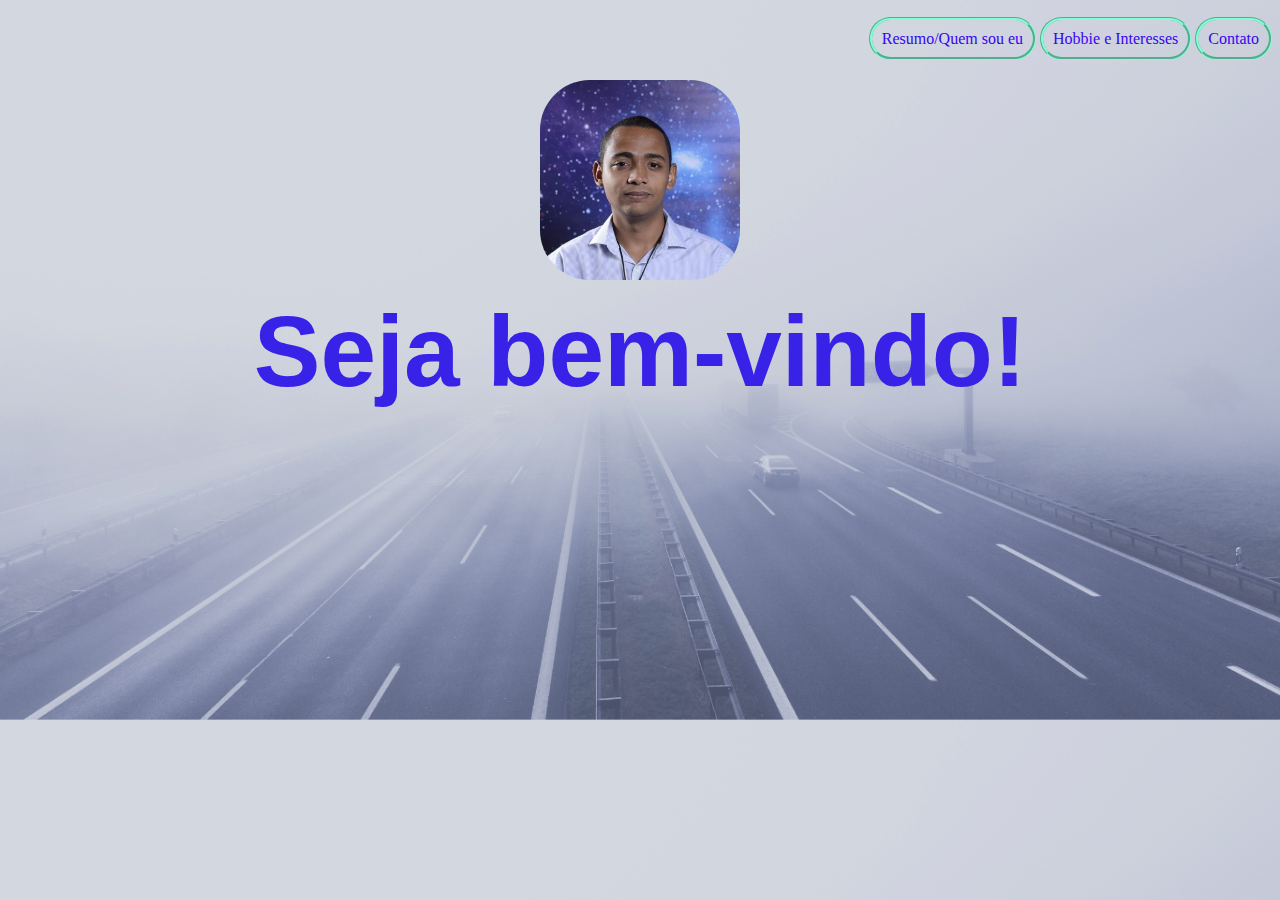
<file: index.html>
﻿<!DOCTYPE html>
<html lang="pt-BR">

<head>
    <meta charset="UTF-8">
    <title>Portifólio</title>
    <link rel="stylesheet" href="css/estilo.css">
    <link rel="preconnect" href="https://fonts.gstatic.com" crossorigin>
</head>

<body>
    <!-- Barra de menu -->
    <div class="cab">
        <a class="botao" href="resumo.html">Resumo/Quem sou eu</a>
        <a class="botao" href="hobbie.html">Hobbie e Interesses</a>
        <a class="botao" href="contato.html">Contato</a>
    </div>
    <!-- Imagem do cabeçalho -->
    <div class="imagem">
        <img src="imagem/foto.jpg" alt="foto da formatura de Nilton de Maria">
    </div>
    <!-- Texto do página -->
    <div>
        <h4>Seja bem-vindo!</h4>
    </div>
</body>

</html>
</file>
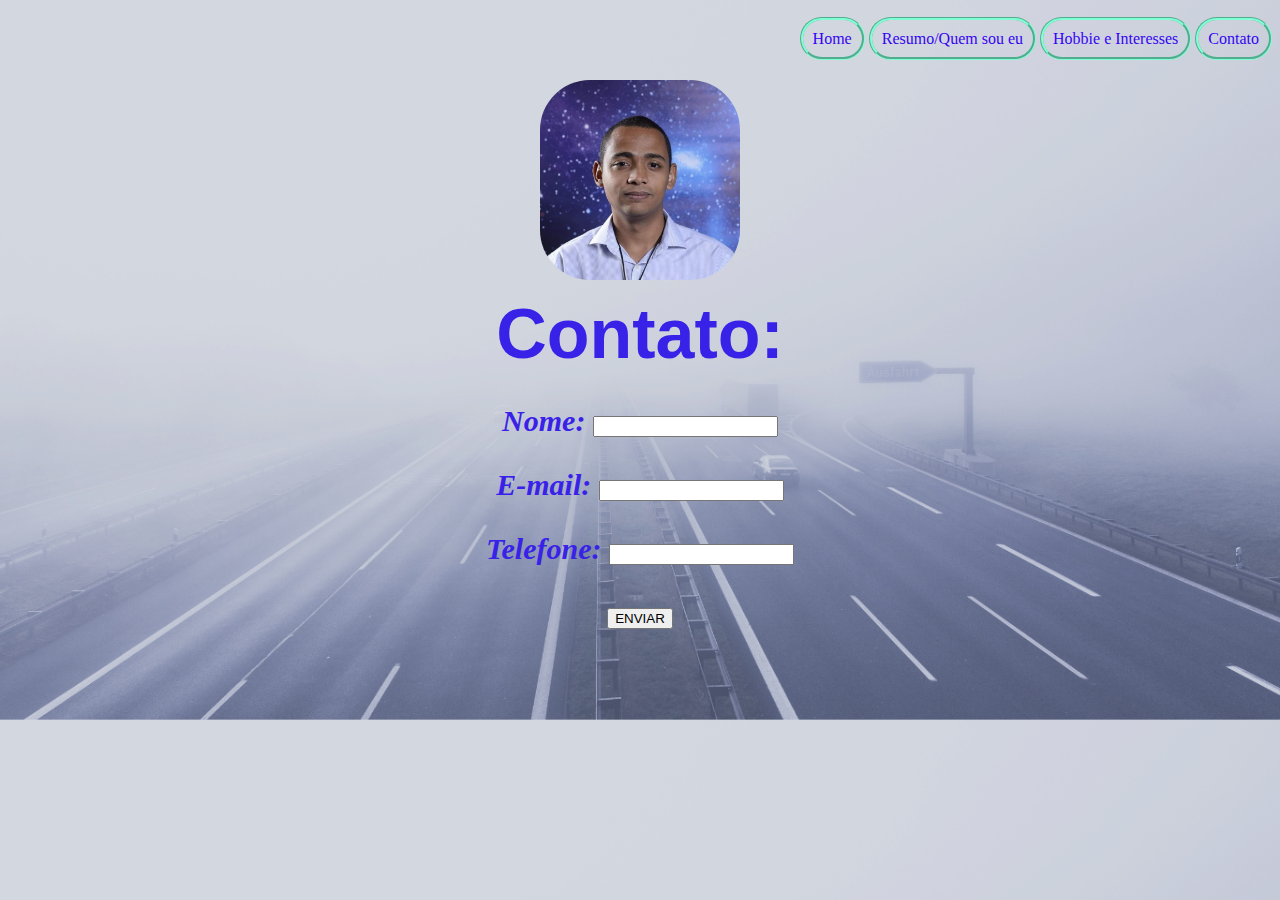
<file: contato.html>
﻿<!DOCTYPE html>
<html lang="pt-BR">

<head>
    <meta charset="UTF-8">
    <title>Portifólio</title>
    <link rel="stylesheet" href="css/estilo.css">
    <link rel="preconnect" href="https://fonts.gstatic.com" crossorigin>
</head>

<body>
    <!-- Barra de menu -->
    <div class="cab">
        <a class="botao" href="index.html">Home</a>
        <a class="botao" href="resumo.html">Resumo/Quem sou eu</a>
        <a class="botao" href="hobbie.html">Hobbie e Interesses</a>
        <a class="botao">Contato</a>
    </div>
    <!-- Imagem do cabeçalho -->
    <div class="imagem">
        <img src="imagem/foto.jpg" alt="foto da formatura de Nilton de Maria">
    </div>
    <!-- Texto do página -->
    <div>
        <h3>Contato:</h3>
        <p> <strong> Nome: <input type="text"> </strong> </p>
        <p> <strong> E-mail: <input type="text"> </strong> </p>
        <p> <strong> Telefone: <input type="text"> </strong> </p>
        <p> <button>ENVIAR</button></p>
    </div>


</body>

</html>
</file>
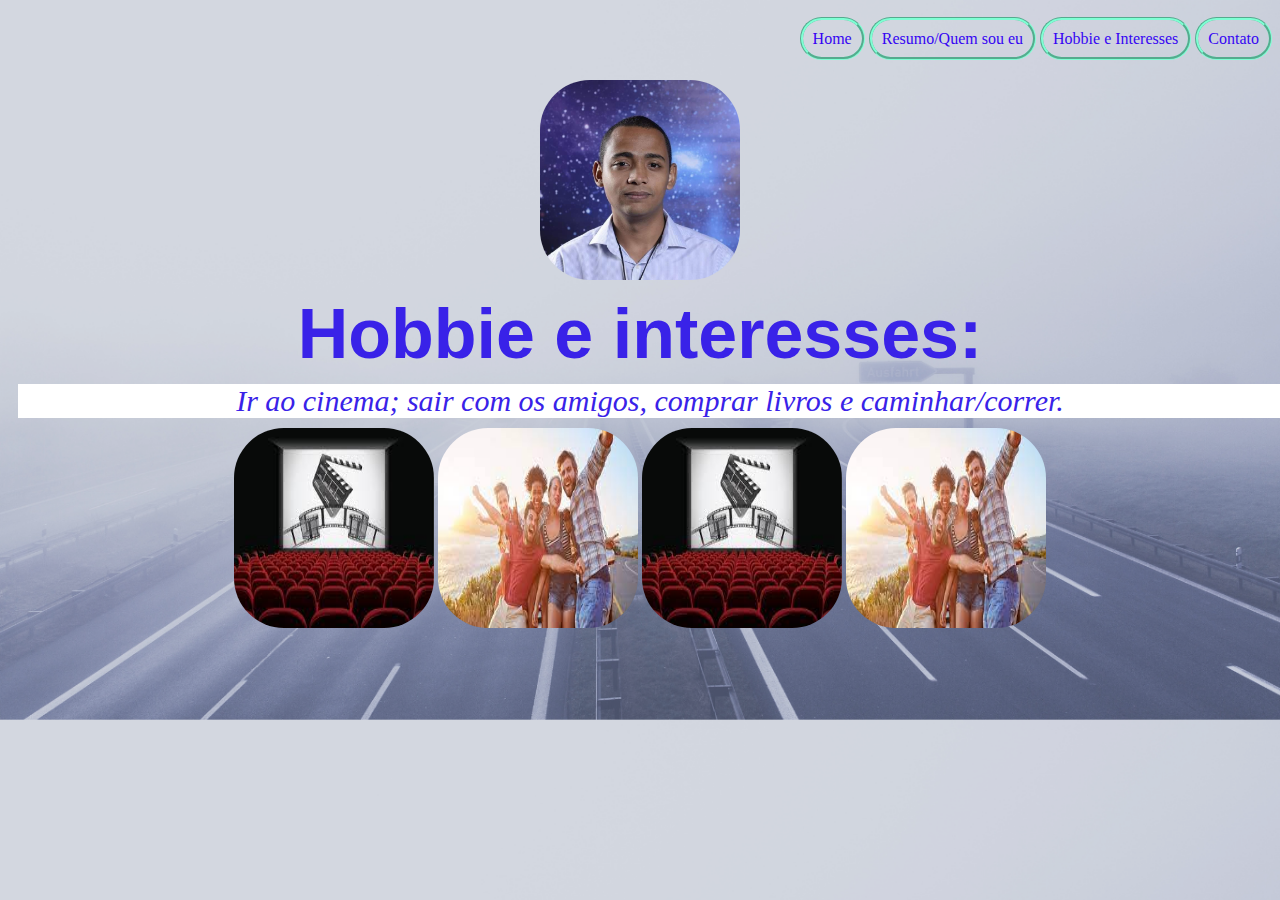
<file: hobbie.html>
﻿<!DOCTYPE html>
<html lang="pt-BR">

<head>
    <meta charset="UTF-8">
    <title>Portifólio</title>
    <link rel="stylesheet" href="css/estilo.css">
    <link rel="preconnect" href="https://fonts.gstatic.com" crossorigin>
</head>

<body>
    <!-- Barra de menu -->
    <div class="cab">
        <a class="botao" href="index.html">Home</a>
        <a class="botao" href="resumo.html">Resumo/Quem sou eu</a>
        <a class="botao">Hobbie e Interesses</a>
        <a class="botao" href="contato.html">Contato</a>
    </div>
    <!-- Imagem do cabeçalho -->
    <div class="imagem">
        <img src="imagem/foto.jpg" alt="foto da formatura de Nilton de Maria">
    </div>
    <!-- Texto do página -->
    <div class="centro">
        <h3>Hobbie e interesses:</h3>
        <p>Ir ao cinema; sair com os amigos, comprar livros e caminhar/correr.</p>
    </div>
    <div class="imagem2">
        <a>
            <img src="imagem/cine.jpg" alt="sala de cinema">
        </a>
        <a>
            <img src="imagem/amigos.jpg" alt="amigos abraçados">
        </a>
        <a>
            <img src="imagem/cine.jpg" alt="sala de cinema">
        </a>
        <a>
            <img src="imagem/amigos.jpg" alt="amigos abraçados">
        </a>
    </div>

</body>

</html>
</file>
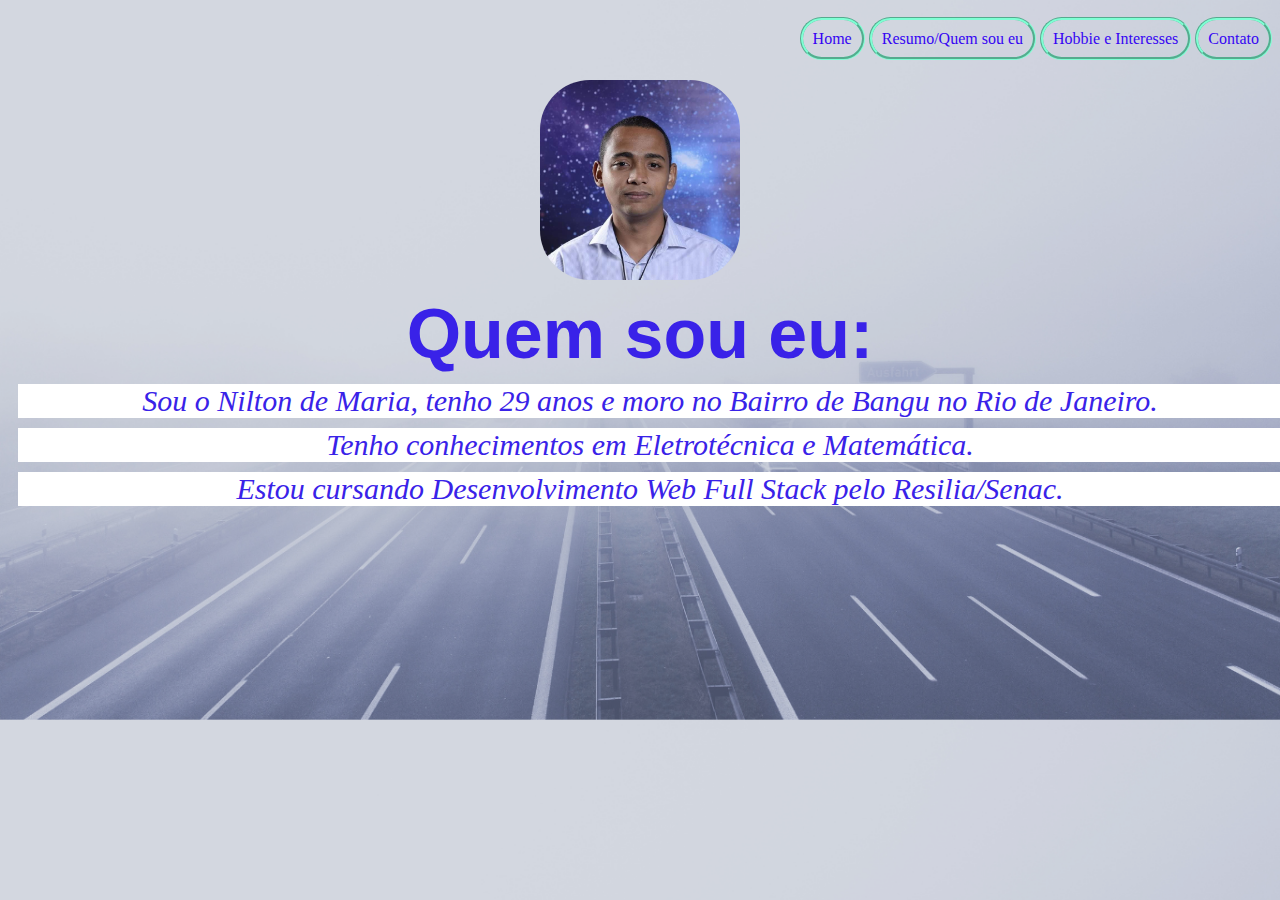
<file: resumo.html>
﻿<!DOCTYPE html>
<html lang="pt-BR">

<head>
    <meta charset="UTF-8">
    <title>Portifólio</title>
    <link rel="stylesheet" href="css/estilo.css">
    <link rel="preconnect" href="https://fonts.gstatic.com" crossorigin>
</head>

<body>
    <!-- Barra de menu -->
    <div class="cab">
        <a class="botao" href="index.html">Home</a>
        <a class="botao">Resumo/Quem sou eu</a>
        <a class="botao" href="hobbie.html">Hobbie e Interesses</a>
        <a class="botao" href="contato.html">Contato</a>
    </div>
    <!-- Imagem do cabeçalho -->
    <div class="imagem">
        <img src="imagem/foto.jpg" alt="foto da formatura de Nilton de Maria" ismap>
    </div>
    <!-- Texto do página -->
    <div class="centro">
        <h3>Quem sou eu:</h3>
        <p>Sou o Nilton de Maria, tenho 29 anos e moro no Bairro de Bangu no Rio de Janeiro.</p>
        <p>Tenho conhecimentos em Eletrotécnica e Matemática.</p>
        <p>Estou cursando Desenvolvimento Web Full Stack pelo Resilia/Senac.</p>
    </div>
</body>

</html>
</file>
<file: css/estilo.css>
﻿body {
   /* plano de fundo */
   background-image: url("../imagem/fundo.png");
   background-size: 100%;
}

/* cabeçalho */
.cab {
   width: 100%;
   height: 50px;
   float: left;
   margin-top: 20px;
   margin-left: 0px;
   text-align: right;
}

.cab a {
   /* texto do cabeçalho */
   text-decoration: none;
   padding: 10px;
   color: rgb(53, 5, 243);
   font-family: "Bebas Neue", cursive;
}

.botao {
   /*borda do texto do cabeçalho */
   border-style: groove;
   border-color: aquamarine;
   border-radius: 50px;
}

.cab a:hover {
   /* efeito do link do cabeçalho */
   color: white;
   border-bottom: solid 1px #0995c8;
}

img {
   /* todas as imagens das páginas */
   width: 200px;
   height: 200px;
   border-radius: 50px;
}

.imagem {
   /* imagem do cabeçalho */
   text-align: center;
   margin: 10px;
}

h4 {
   /* título do index */
   font-size: 100px;
   text-align: center;
   font-family: "Franklin Gothic Medium", "Arial Narrow", Arial, sans-serif;
   color: #3922e8;
   margin: 10px;
}

h3 {
   /* título de resumo, hobbie e contato */
   font-size: 70px;
   text-align: center;
   font-family: "Franklin Gothic Medium", "Arial Narrow", Arial, sans-serif;
   color: #3922e8;
   margin: 10px;
}

p {
   /* texto das páginas */
   text-align: center;
   font-size: 30px;
   color: #3922e8;
   font-style: oblique;
}

.imagem2 {
   /* imagens do hobbie */
   text-align: center;
   margin: 10px;
}

.centro p {
   /* fundo do texto das páginas */
   width: 100%;
   background-color: white;
   margin: 10px;
}
</file>
